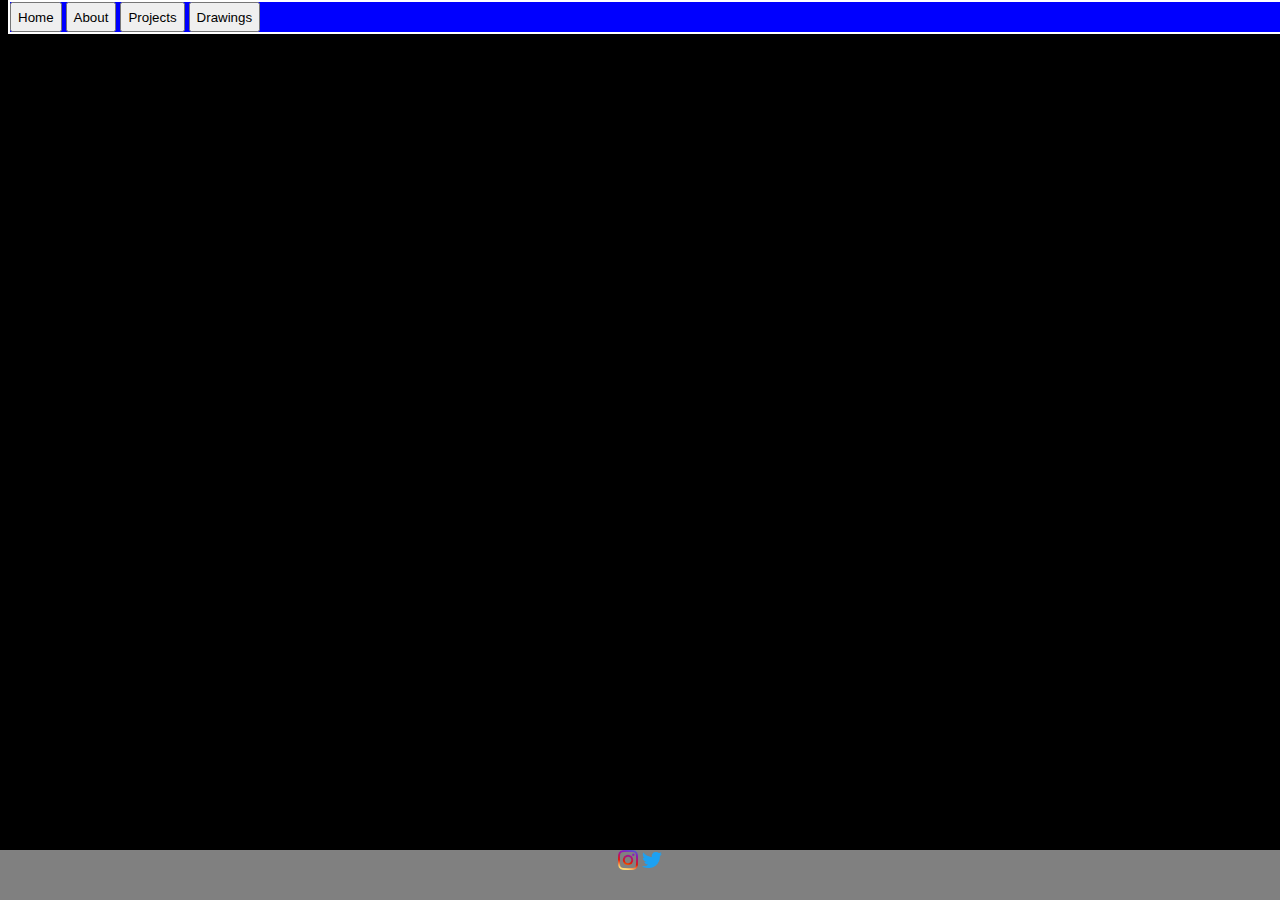
<file: index.html>
<!DOCTYPE html>
<html lang="en" dir="ltr">
  <head>
    <meta charset="utf-8">
    <title>Tirumanidas Page</title>
    <meta name="viewport" content="width=device-width, initial-width=1.0">
    <link rel="shortcut icon" href="icons/favicon.ico">
    <link rel="stylesheet" href="styles.css">
    <script  src="script.js">
    </script>
  </head>
  <body class="b">
    <header class="hed">
        <button onclick="home()">Home</button>
        <button onclick="about()">About</button>
        <button onclick="projects()">Projects</button>
        <button onclick="drawing()" >Drawings</button>
    </header>
    <div class="About" id="About">
      <table>
        <tr>
          <th>Name</th><td>Tirumanidas Karthik</td>
        </tr>
        <tr>
          <th>Occupation</th><td>Student</td>
        </tr>
      </table>
    </div>

    <footer class="foot">

      <a href="https://www.instagram.com/tirumanidaskarthik/", target="_blank"><img src="icons/insta_icon.png" alt="" height="20" width="20"></a>
      <a href="https://twitter.com/tirumanidas/", target="_blank"><img src="icons/twitter_icon.png" alt="" height="20" width="20"></a>
    </footer>

  </body>
</html>
</file>
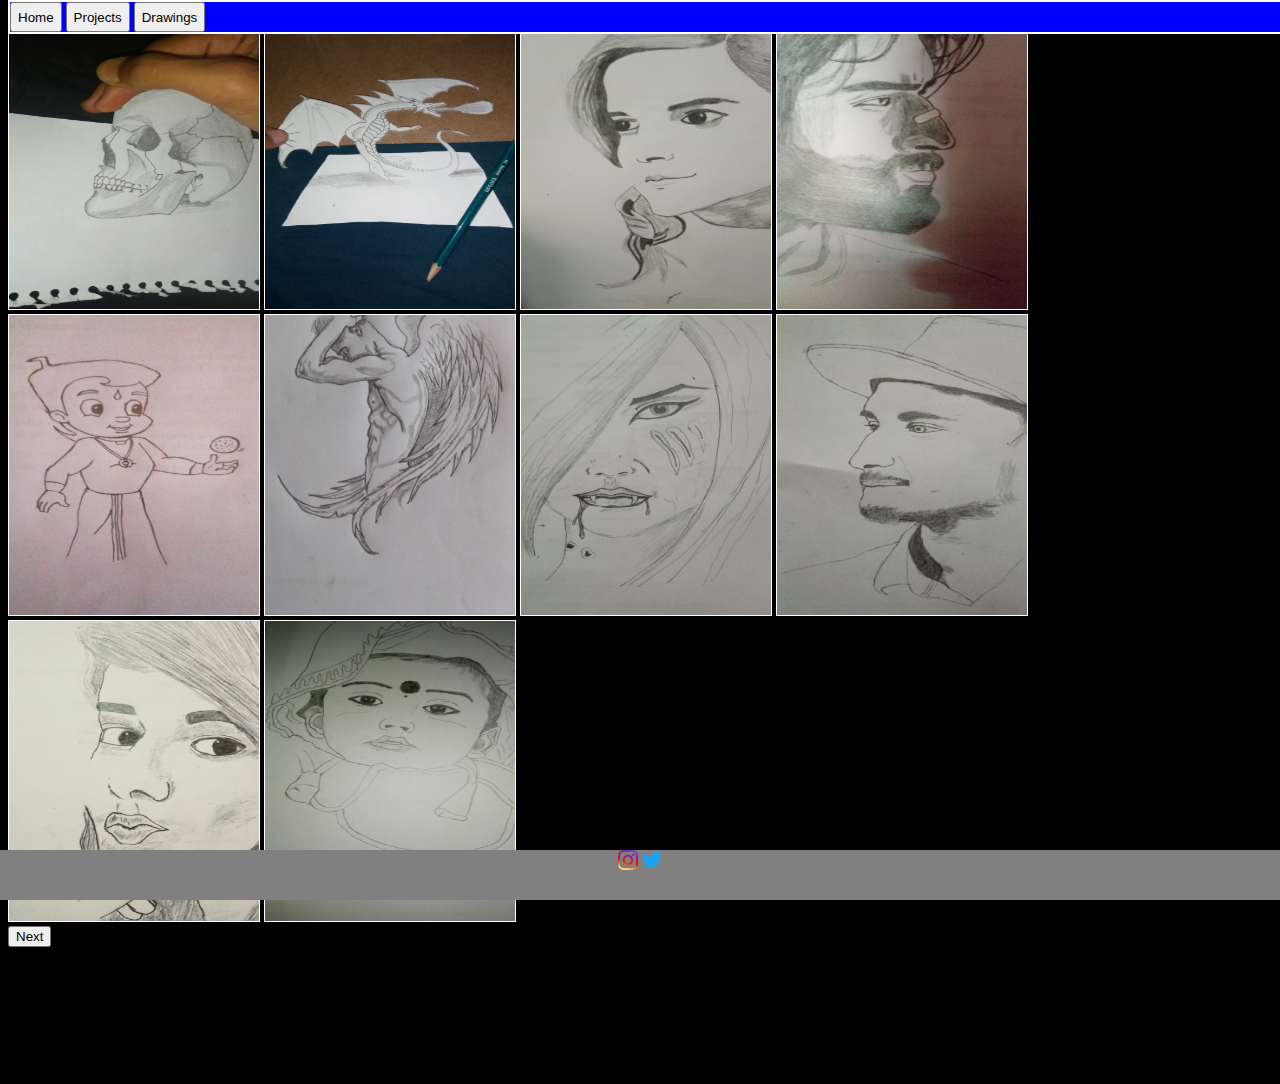
<file: drawings.html>
<!DOCTYPE html>
<html lang="en" dir="ltr">
  <head>
    <meta charset="utf-8">
    <title>Drawings</title>
    <meta name="viewport" content="width=device-width, initial-width=1.0">
    <link rel="shortcut icon" href="icons/favicon.ico">
    <link rel="stylesheet" href="styles.css">
    <script src="script.js">

    </script>
  </head>
  <body class="b">
    <header class="hed">
        <button onclick="home()">Home</button>
        <button onclick="projects()">Projects</button>
        <button onclick="drawing()" >Drawings</button>
    </header>
    <div class="drawings">
      <div class="" id="first">
      <img src="drawings/2017-06-30_16-11-00.jpg" alt="" height="300" width="250">
      <img src="drawings/2017-07-03_14-34-16.jpg" alt="" height="300" width="250">
      <img src="drawings/2017-07-11_12-29-17.jpg" alt="" height="300" width="250">
      <img src="drawings/2017-08-13_18-25-10.jpg" alt="" height="300" width="250">
      <img src="drawings/2017-08-14_19-29-10.jpg" alt="" height="300" width="250">
      <img src="drawings/2017-10-03_11-49-16.jpg" alt="" height="300" width="250">
      <img src="drawings/2018-02-11_16-52-31.jpg" alt="" height="300" width="250">
      <img src="drawings/2018-06-25_21-24-17.jpg" alt="" height="300" width="250">
      <img src="drawings/2018-07-11_15-05-05.jpg" alt="" height="300" width="250">
      <img src="drawings/2018-08-16_14-11-01.jpg" alt="" height="300" width="250">
      </div>
      <div class="" id="second">
      <img src="drawings/2018-12-13_13-27-30.jpg" alt="" height="300" width="250">
      <img src="drawings/2018-12-19_12-25-51.jpg" alt="" height="300" width="250">
      <img src="drawings/2018-12-22_15-16-23.jpg" alt="" height="300" width="250">
      <img src="drawings/2019-01-16_15-26-09.jpg" alt="" height="300" width="250">
      <img src="drawings/2019-09-25_13-36-05.jpg" alt="" height="300" width="250">
      <img src="drawings/fddaec77239970fe5dd550825cc28ad4.0.jpg" alt="" height="300" width="250">
      <img src="drawings/IMG_20200310_122333.jpg" alt="" height="300" width="250">
      <img src="drawings/IMG_20200505_150325.jpg" alt="" height="300" width="250">
      <img src="drawings/IMG_20200522_142419.jpg" alt="" height="300" width="250">
      <img src="drawings/IMG_20200530_110102.jpg" alt="" height="300" width="250">
      </div>
      <div class="" id="third">
      <img src="drawings/IMG_20200605_145549.jpg" alt="" height="300" width="250">
      <img src="drawings/IMG_20200612_124616.jpg" alt="" height="300" width="250">
      <img src="drawings/IMG_20200616_114756.jpg" alt="" height="300" width="250">
      <img src="drawings/IMG_20200709_142923.jpg" alt="" height="300" width="250">
      <img src="drawings/IMG_20200824_131806.jpg" alt="" height="300" width="250">
      <img src="drawings/tirumanidas.swecha.jpeg" alt="" height="300" width="250">
      <img src="drawings/IMG_20200831_175520.jpg" alt="" height="300" width="250">
      <img src="drawings/IMG_20200912_131502.jpg" alt="" height="300" width="250">
      <img src="drawings/IMG_20200923_121558.jpg" alt="" height="300" width="250">
      <img src="drawings/IMG_20200928_123050.jpg" alt="" height="300" width="250">
      </div>
      <div class="" id="fourth">
      <img src="drawings/IMG_20201008_115435.jpg" alt="" height="300" width="250">
      <img src="drawings/IMG_20201009_132926.jpg" alt="" height="300" width="250">
      <img src="drawings/IMG_20201019_131639.jpg" alt="" height="300" width="250">
      <img src="drawings/IMG_20201020_114122.jpg" alt="" height="300" width="250">
      </div>
    </div>
    <div class="" id="butbox">
    <button type="button" name="pre" onclick="decrement()" id="prebt" style="display:none">Previous</button>
    <button type="button" name="nex" onclick="increment()" id="nexbt" value="1">Next</button>
     </div>
    <footer class="foot">

      <a href="https://www.instagram.com/tirumanidaskarthik/", target="_blank"><img src="icons/insta_icon.png" alt="" height="20" width="20"></a>
      <a href="https://twitter.com/tirumanidas/", target="_blank"><img src="icons/twitter_icon.png" alt="" height="20" width="20"></a>
    </footer>

  </body>
</html>
</file>
<file: styles.css>
.b{
  background-color: black;
}
.hed{
  position: fixed;
  background-color: blue;
  height: 30px;
  width: 100%;
  top: 0;
  border: 2px solid white;
}
header button{
  height: 30px;
}
.foot{
  position: fixed;
  bottom: 0;
  left:0;
  background: grey;
  height: 50px;
  width: 100%;
  text-align: center;

}
.About{
  padding-top: 40px;
  height: 100px;
  width: 50%;
  background-color: green;
  display: none;
}
.drawings img{

  border: solid white 1px;
}
.drawings img:hover{
  border: solid green 1px;
}


#first{
  display: contents;
}
#second{
  display: none;
}
#third{
  display: none;
}
#fourth{
  display: none;
}

#butbox{
  height: 150px;
  width: auto;
  align: center;
}
</file>
